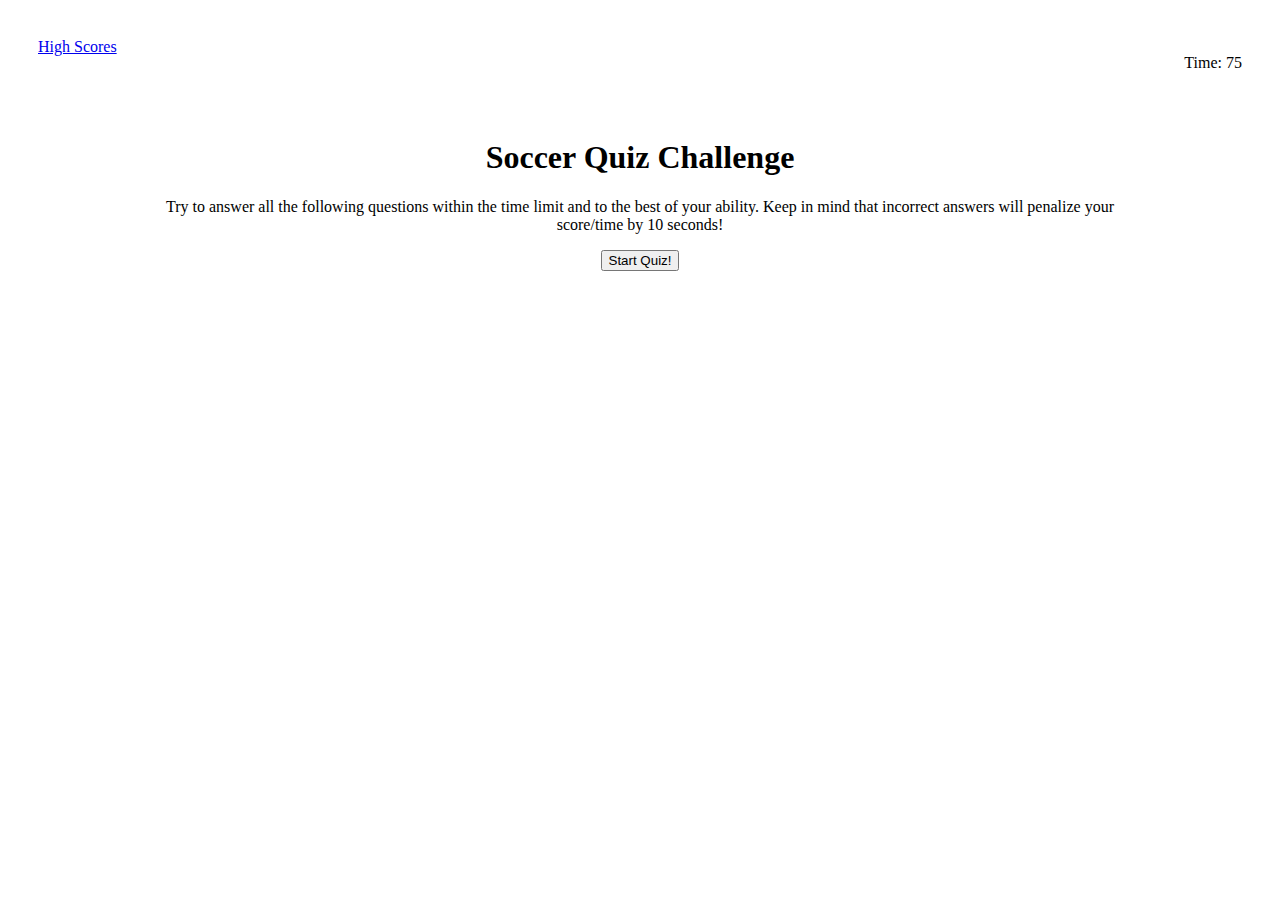
<file: index.html>
<!DOCTYPE html>
<html lang="en">
<head>
    <meta charset="UTF-8">
    <meta name="viewport" content="width=device-width, initial-scale=1.0">
    <meta http-equiv="X-UA-Compatible" content="ie=edge">
    <title>Code Quiz</title>
    <link rel="stylesheet" href="./assets/css/style.css">
</head>
<body>
    <header>
        <a href="./highscore.html">High Scores</a>
        <p id="time"></p>
    </header>

    <main class="page-content" id="page-content">
        <div id="quiz-start">
            <h1>Soccer Quiz Challenge</h1>
            <p>Try to answer all the following questions within the time limit and to 
                the best of your ability. Keep in mind that incorrect answers will 
                penalize your score/time by 10 seconds!
            </p>
            <button type="submit" id="btn-start">Start Quiz!</button>
        </div>
    </main>
    
    <script src="./assets/js/script.js"></script>
</body>
</html>
</file>
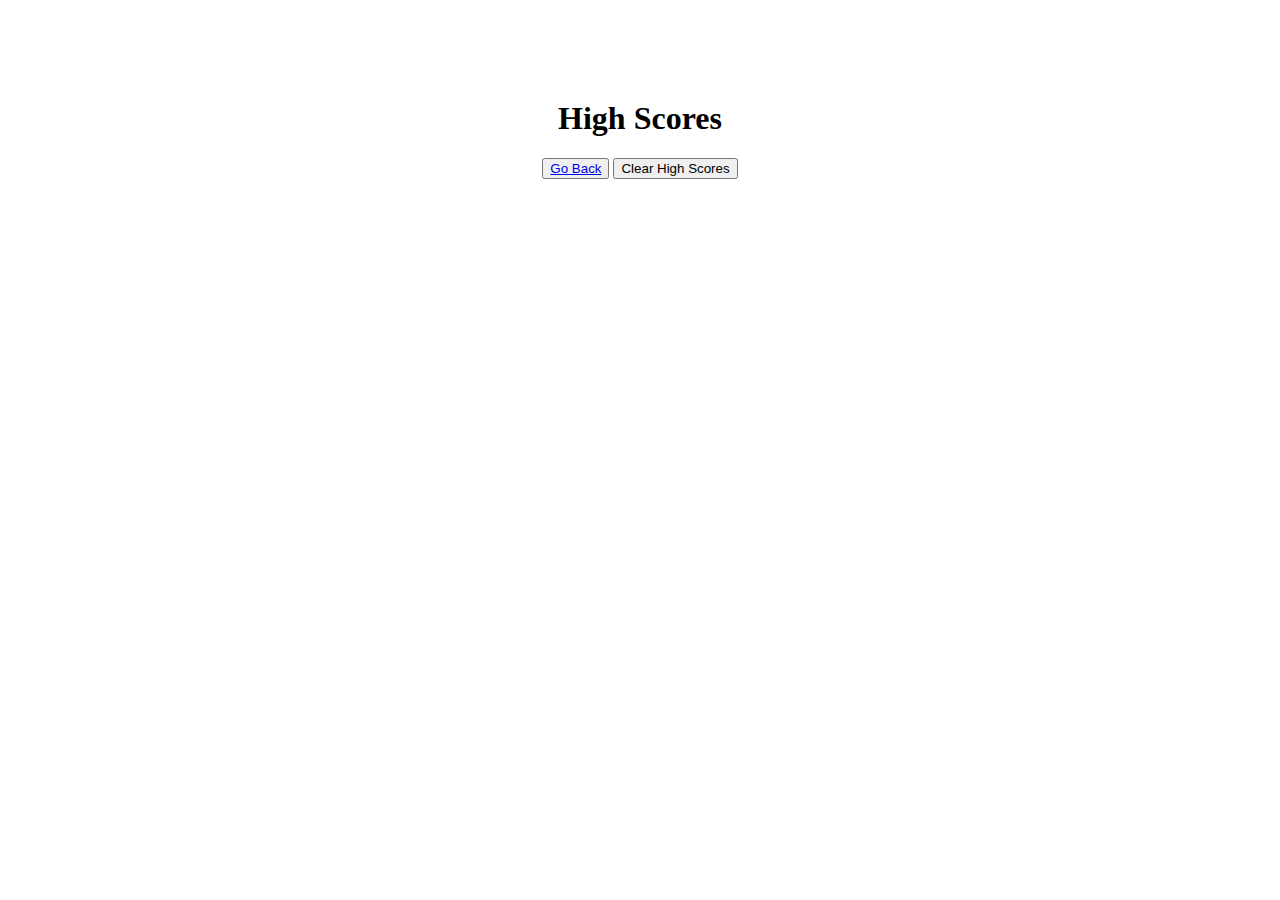
<file: highscore.html>
<!DOCTYPE html>
<html lang="en">
<head>
    <meta charset="UTF-8">
    <meta name="viewport" content="width=device-width, initial-scale=1.0">
    <title>Code Quiz - High Scores</title>
    <link rel="stylesheet" href="./assets/css/style.css">
</head>
<body id="highscore-screen">
    <h1>High Scores</h1>
    <div class="scores">
        <ul id="score-list"></ul>
    </div>
    <div>
        <button type="submit" class="score-btns"><a href="./index.html">Go Back</a></button>
        <button type="reset" id="clear-score">Clear High Scores</button>
    </div>

    <script src="./assets/js/highscore.js"></script>
</body>
</html>
</file>
<file: assets/css/style.css>
header {
    display: flex;
    justify-content: space-between;
    padding: 30px;
}

main {
    text-align: center;
    width: 80%;
    margin-left: auto;
    margin-right: auto;
}

.quiz-answers {
    list-style: decimal;
    text-align: left;
    margin-left: 30%;
}

.quiz-answers button {
    margin: 10px;
    padding: 20px;
    display: flex;
    flex-direction: column;
    background-color: blue;
    border: none;
    border-radius: 12px;
    font-size: 24px;
    font-weight: lighter;
    color: white;
    width: 60%;
}

.quiz-answers button:hover {
    background-color: blueviolet;
}

#highscore-screen {
    text-align: center;
    margin-top: 100px;
}

#highscore-screen:nth-child(2) {
    background-color: rbba(54, 17, 89, 0.5);
}
</file>
